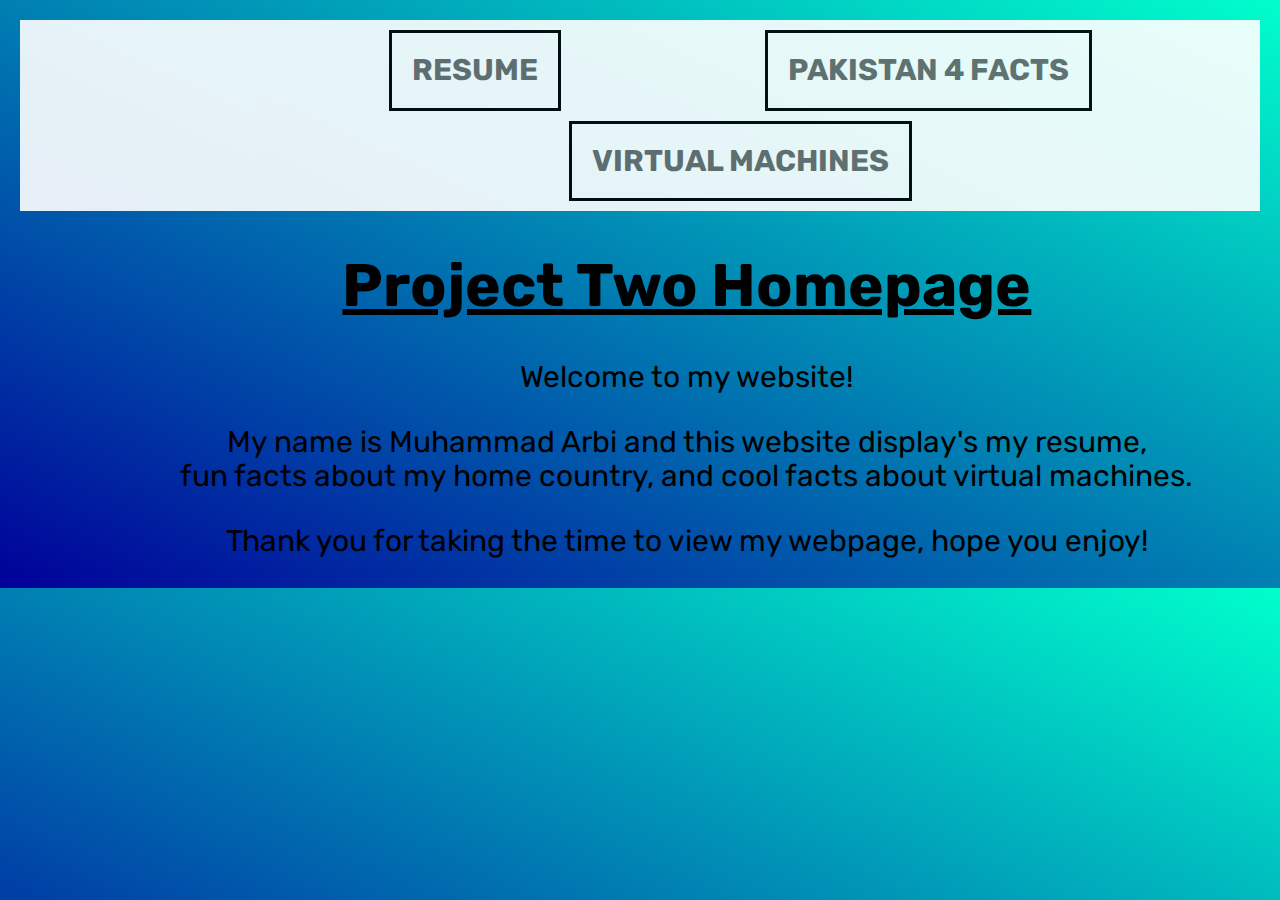
<file: index.html>
<!DOCTYPE html>
<html lang="en">
<head>
  <meta charset="UTF-8">
  <title>Project 1</title>
  <link rel="stylesheet" href="css/style.css">
  <link rel="stylesheet" href="css/reset.css">
</head>
<body>
  <nav class="navbar-container">
    <ul>
      <li><a href="resume.html">Resume</a></li>
      <li><a href="pakistan.html">Pakistan 4 Facts</a></li>
      <li><a href="virtualmachine.html">Virtual Machines</a></li>
    </ul>
  </nav> 
  <section class="homepage-header-container">
    <header>
      <h1>Project Two Homepage</h1>
    </header>
    <div class="homepage-text-container">
      <p>Welcome to my website!</p>
      <p>My name is Muhammad Arbi and this website display's my resume, <br> fun facts about my home country, 
      and cool facts about virtual machines.</p>
      <p>Thank you for taking the time to view my webpage, hope you enjoy!</p>
    </div>
  </section>
</body>
</html>
</file>
<file: css/style.css>
@charset "UTF-8";
@import url('https://fonts.googleapis.com/css2?family=Oswald:wght@300&family=Rubik:wght@300&display=swap');

html,body {
  margin:0;
  padding:0;
  overflow-x:hidden;
}

body {
  background: linear-gradient(to top right, #000099 0%, #00ffcc 100%);
}

body img {
  width: 100%;
  height:auto;
}

.header-resume header, p {
  text-align: center;
  padding-left: 0px;
}

.header-resume p {
  font-family: Rubik, "Times New Roman";
  font-size: 16px;
  font-weight: bold;
}

header {
  font-family: Rubik, "Times New Roman";
  font-size: 30px;
  text-align: left;
  text-decoration: underline;
  padding-left: 50px;
}

li {
  font-family: Rubik, "Times New Roman";
  font-size: 16px;
  font-weight: bold;
  text-align: left;
  padding-left: 200px;
  list-style: none;
  padding-bottom: 10px;
}

/*navbar*/
.navbar-container {
  width: 100%;
  position: relative;
}

.navbar-container ul {
  list-style: none;
  background: white;
  padding: 0px;
  margin: 20px;
  opacity: 90%;
  text-align: center;
  padding-top: 10px;
}   

.navbar-container li{
  display: inline-block;
}

.navbar-container ul li a {
  border-style: solid;
  border-color: black;
  background-color: white;
  display: block;
  padding: 20px;
  text-decoration: none;
  color: #696969;
  }

.navbar-container a {
  text-decoration: none;
  color: black;
  display: block;
  font-size: 30px;
  text-transform: uppercase;
  font-weight: bold;
  text-align: center;
}

.navbar-container a:hover{
  background: #4ddbff;
}

/*Homepage*/
.homepage-header-container header {
    font-family: Rubik, "Times New Roman";
    font-size: 1.875em;
    text-align: left;
    text-decoration: underline;
    padding-left: 3.125em;
    text-align: center;
}
.homepage-header-container p {
    font-family: Rubik, "Times New Roman";
    font-size: 1.875em;
    text-align: left;
    text-decoration: none;
    padding-left: 3.125em;
    text-align: center;
}

/*resume webpage*/
.education li:before {
  content: "\2724";
  color: #F0FFFF;
  margin-right: 20px;
}

.Experience li:before {
  content: "\2724";
  color: #F0FFFF;
  margin-right: 20px;
}

.baby-sitting img {
  text-align: center;
  width: 20%;   
  border: 4px solid black;
}

.babysitting-img-container {
  position: relative; 
  left: 1000px;
  bottom: 200px;
}

.baby-sitting li:before {
  content: "\2724";
  color: #F0FFFF;
  margin-right: 20px;
}

.computerskills {
  margin-top: -150px;
}

.computer img {
  text-align: center; 
  width: 20%;
  border: 4px solid black;
}

.computer-img-container {
  position: relative;
  left: 1000px;
  bottom: 160px;
}

.computer li:before {
  content: "\2724";
  color: #F0FFFF;
  margin-right: 20px;
}


.activitiesandclubs {
  margin-top: -200px;
}

.activities li:before {
  content: "\2724";
  color: #F0FFFF;
  margin-right: 20px;
}

.volunteer li:before {
  content: "\2724";
  color: #F0FFFF;
  margin-right: 20px;
}

.awards img {
  text-align: center; 
  width: 10%;
  border: 4px solid black;
}

.award-img-container {
  position: relative; 
  left: 800px;
  bottom: 200px;
}

.awards li:before {
  content: "\2724";
  color: #F0FFFF;
  margin-right: 20px;
}

.references p {
  font-family: Rubik, "Times New Roman";
  font-size: 16px;
  font-weight: bold;
  text-align: center;
}

.references header {
  margin-top: -150px;
  padding-left: 0px;
  text-align: center;
}

/*pakistan webpage*/
.pakistan-welcome {
  text-align: center;
}

.karachi {
  padding-left: 100px;
}

.largestcity {
  padding-top: 100px;
  text-decoration: none;
  margin-left: -50px;
}

.karachi img {
  width: 40%;
  border: 4px solid white;
}

.karachi-container {
  position: relative; 
  left: 400px;
  bottom: 200px;
}

.karachi p {
  margin-left: -30px;
}

.karachi p:before {
  content: "\2724";
  color: #F0FFFF;
  margin-right: 20px;
}

.karachi-text {
  position: relative;
  top: 100px;
  width: 300px;
  padding-top: 30px;
  padding-left: 37.35px;
  border: 4px solid white;
  overflow-wrap: break-word;
}

.languages-pakistan {
  padding-left: 100px;
}

.languages {
  text-decoration: none;
  margin-top: -100px;
  margin-left: -50px;
}

.languages-pakistan p {
  margin-left: -30px;
}

.languages-pakistan p:before {
  content: "\2724";
  color: #F0FFFF;
  margin-right: 20px;
}

.language-container {
  position: relative;
  top: 150px;
  width: 300px;
  padding-top: 30px;
  padding-left: 37.35px;
  border: 4px solid white;
  overflow-wrap: break-word;
}

.languages-pakistan img {
  width: 40%;
  border: 4px solid white;
}

.language-img-container {
  position: relative; 
  left: 400px;
  bottom: 200px;
}

.cricket {
  padding: 100px;
}

.cricket-header {
  text-decoration: none;
  margin-top: -100px;
  margin-left: -50px;
}

.cricket p {
  margin-left: -30px;
}

.cricket p:before {
  content: "\2724";
  color: #F0FFFF;
  margin-right: 20px;
}

.cricket-text-container {
  position: relative;
  top: 150px;
  width: 300px;
  padding-top: 30px;
  padding-left: 37.35px;
  border: 4px solid white;
  overflow-wrap: break-word;
}

.cricket img {
  width: 40%;
  border: 4px solid white;
}

.cricket-img-container {
  position: relative; 
  left: 400px;
  bottom: 200px;
}

.rupee {
  padding-left: 100px;
}

.rupee-header {
  text-decoration: none;
  margin-top: -100px;
  margin-left: -50px;
}

.rupee p {
  margin-left: -30px;
}

.rupee p:before {
  content: "\2724";
  color: #F0FFFF;
  margin-right: 20px;
}

.ruppe-text-container{
  position: relative;
  top: 100px;
  width: 300px;
  padding-top: 30px;
  padding-left: 37.35px;
  border: 4px solid white;
  overflow-wrap: break-word;
}

.rupee img {
  width: 40%;
  border: 4px solid white;
}

.rupee-img-container {
  position: relative;
  left: 400px;
  bottom: 200px;
}

/*virtual machines webpage*/
.os-welcome {
  text-align: center;
}

.os-header  {
  text-decoration: none;
  padding-top: 10px;
}

.os p:before {
  content: "\2724";
  color: #F0FFFF;
  margin-right: 20px;
}

.os-img-container {
  position: relative; 
  bottom: 250px;
  left: 150px;
}

.os-text-container {
  position: relative;
  left: 1000px;
  top: 200px;
  width: 360px;
  height: 250px;
  border: 4px solid white; 
  overflow-wrap: break-word;
}

.os img {
  width: 40%;
  border: 4px solid black;
}

.origin-continued {
  text-decoration: none;
  margin-top: -100px;
}

.vm p:before {
  content: "\2724";
  color: #F0FFFF;
  margin-right: 20px;
}

.vm-img-container {
  position: relative; 
  bottom: 250px;
  left: 150px;
}

.vm-text-container {
  position: relative;
  left: 1000px;
  top: 100px;
  width: 360px;
  height: 250px;
  border: 4px solid white;
  overflow-wrap: break-word;
}

.vm img {
  width: 40%;
  border: 4px solid black;
}

.usecase-header{
  text-decoration: none;
  margin-top: -100px;
}

.usecase p:before {
  content: "\2724";
  color: #F0FFFF;
  margin-right: 20px;
}

.usecase-img-container {
  position: relative;
  bottom: 250px;
  left: 150px;
}

.usecase-text-container {
  position: relative;
  left: 1000px;
  top: 150px;
  width: 370px;
  height: 250px;
  border: 4px solid white; 
  overflow-wrap: break-word;
}

.usecase img {
  width: 40%;
  border: 4px solid black;
}


.yt-header{
  margin-top: -100px;
  text-align: center;
  color: white;
}

.yt p {
  text-align: center;
  font-size: 20px;
  color: white;
}

.yt-vid {
  position: relative;
  left: 650px;
}

.footer {
  font-size: 20px;
  position: relative; 
  left: 820px;
  color: white;
  bottom: 50px;
}

.footer a {
  text-decoration: none;
  color: white;
}
</file>
